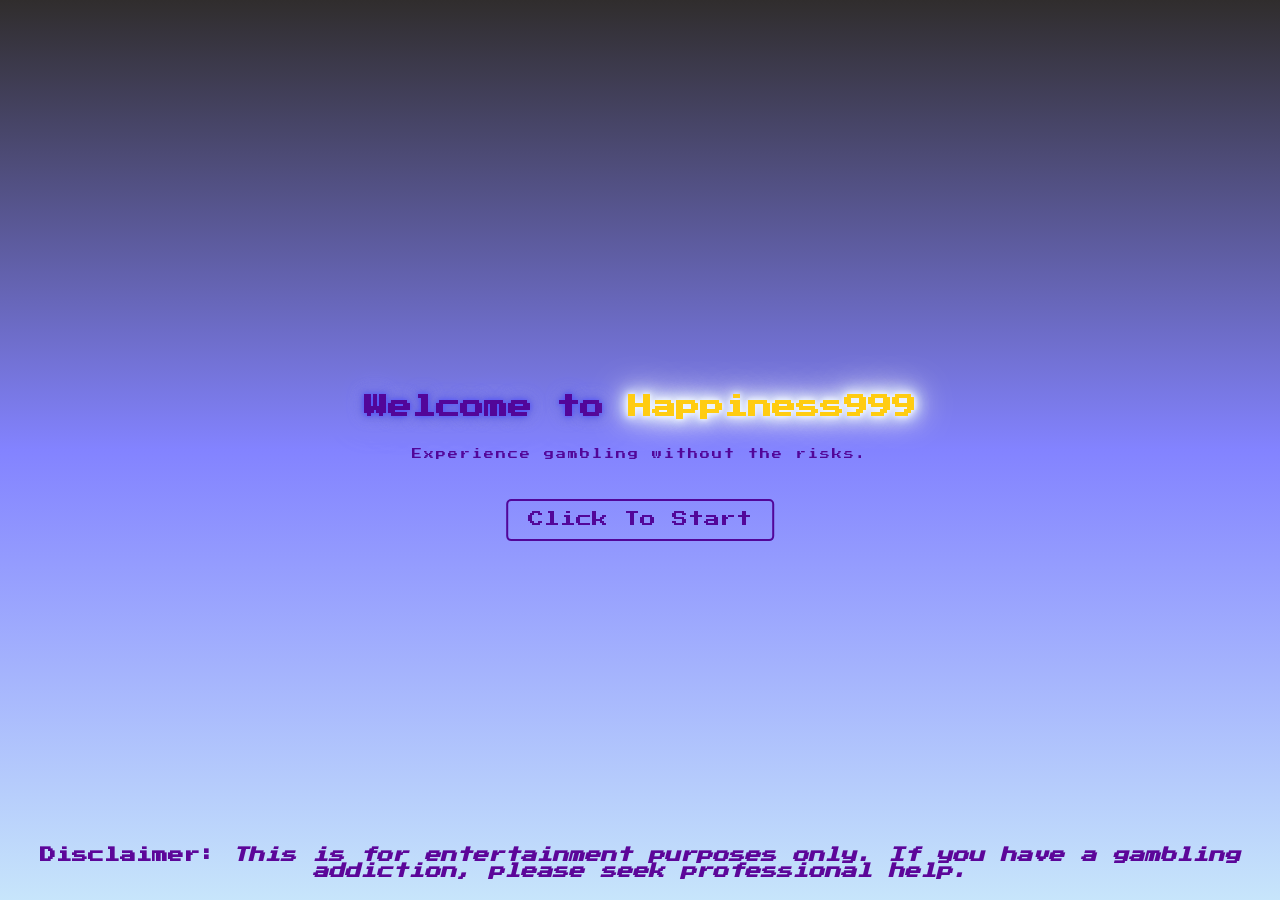
<file: index.html>
<!DOCTYPE html>
<html lang="en">
<head>
    <meta charset="UTF-8">
    <meta name="viewport" content="width=device-width, initial-scale=1.0">
    <title> Happiness999 </title>
    <link rel="stylesheet" href="style.css">
    <link href="https://fonts.googleapis.com/css2?family=Press+Start+2P&display=swap" rel="stylesheet">
    <link href="https://fonts.googleapis.com/css2?family=Anton&family=Bitcount+Grid+Double:wght@100..900&family=Press+Start+2P&display=swap" rel="stylesheet">

</head>
<body>
    <section class="header">
        <div class="textbox">
            <h1 class="title_effect">Welcome to <span class="highlight">Happiness999</span></h1>
            <p class="text">Experience gambling without the risks.</p>
            <br>
            <a href="selection.html"><button class = "btn">Click To Start</button></a>
        </div>
    </section>

        <h4 id="d1"> <b>Disclaimer:</b> <i>This is for entertainment purposes only. If you have a gambling addiction,
        please seek professional help.</i></h4>

</body>
</html>
</file>
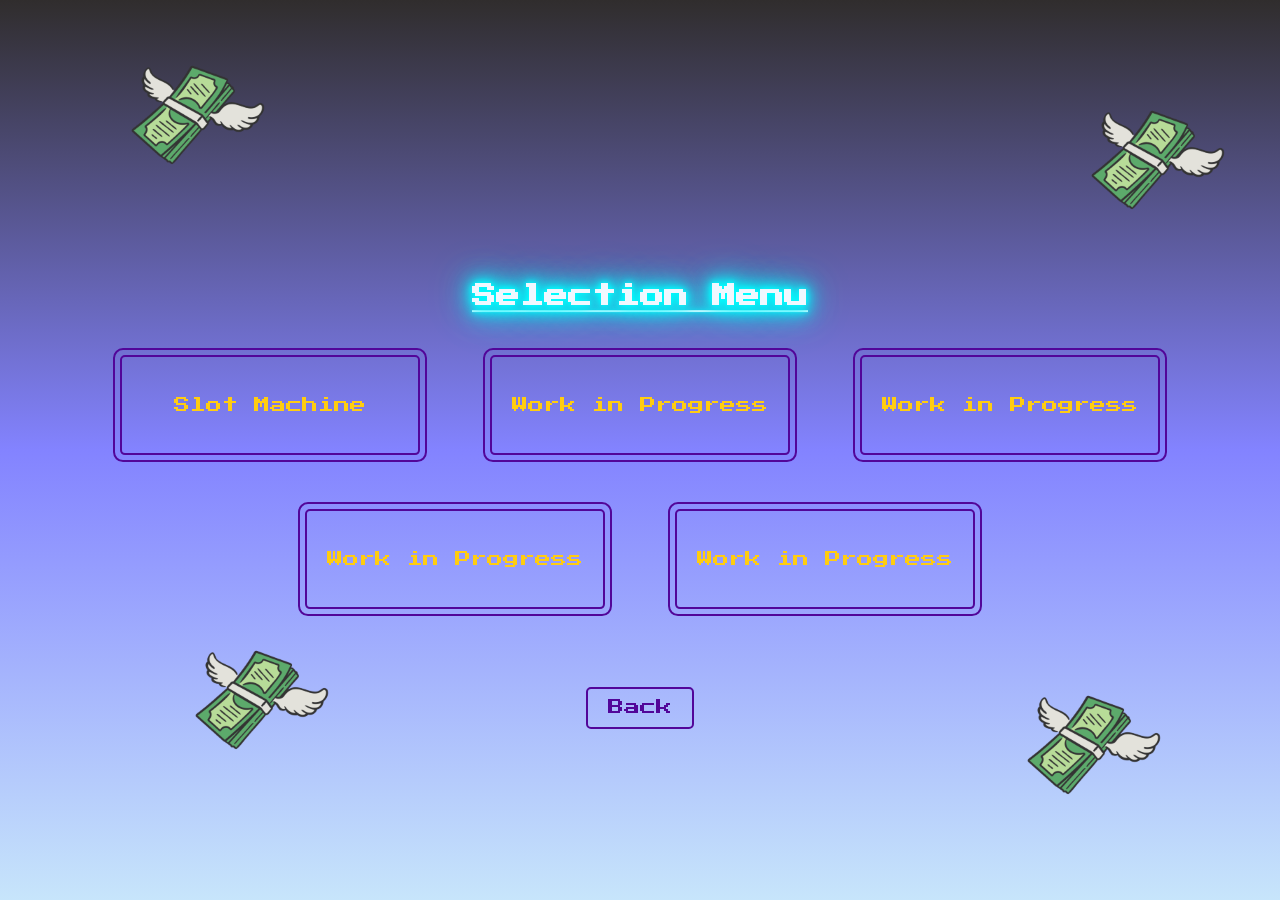
<file: selection.html>
<!DOCTYPE html>
<html lang="en">
<head>
    <meta charset="UTF-8">
    <meta name="viewport" content="width=device-width, initial-scale=1.0">
    <title>Selection Menu</title>
    <link rel = "stylesheet" href="style2.css">
    <link href="https://fonts.googleapis.com/css2?family=Press+Start+2P&display=swap" rel="stylesheet">
    <link href="https://fonts.googleapis.com/css2?family=Anton&family=Bitcount+Grid+Double:wght@100..900&family=Press+Start+2P&display=swap" rel="stylesheet">
</head>
<body>
    <section class="header">
        <div class="textbox">
        <h1 class="title_effect"> Selection Menu </h1> 
            <div class="box"> <a href="Slot_Machine.html"><button class="boxbutton">Slot Machine</button></a></div>
            <div class ="box"><a href="WorkInProgress.html"><button class="boxbutton">Work in Progress</button></a></div>
            <div class = "box"><a href="WorkInProgress.html"><button class="boxbutton">Work in Progress</button></a></div>
            <div class = "box"><a href="WorkInProgress.html"><button class="boxbutton">Work in Progress</button></a></div>
            <div class = "box"><a href="WorkInProgress.html"><button class="boxbutton">Work in Progress</button></a></div>
        </div>

        <a href="index.html"><button class= "btn">Back</button></a>
    </section>

    <div class="picture">
        <img src="Flying_Money.png" class="pic1">
        <img src="Flying_Money.png" class="pic2">
        <img src="Flying_Money.png" class="pic3">
        <img src="Flying_Money.png" class="pic4">
    </div>

     <script src="selection.js"></script>
</body>
</html>
</file>
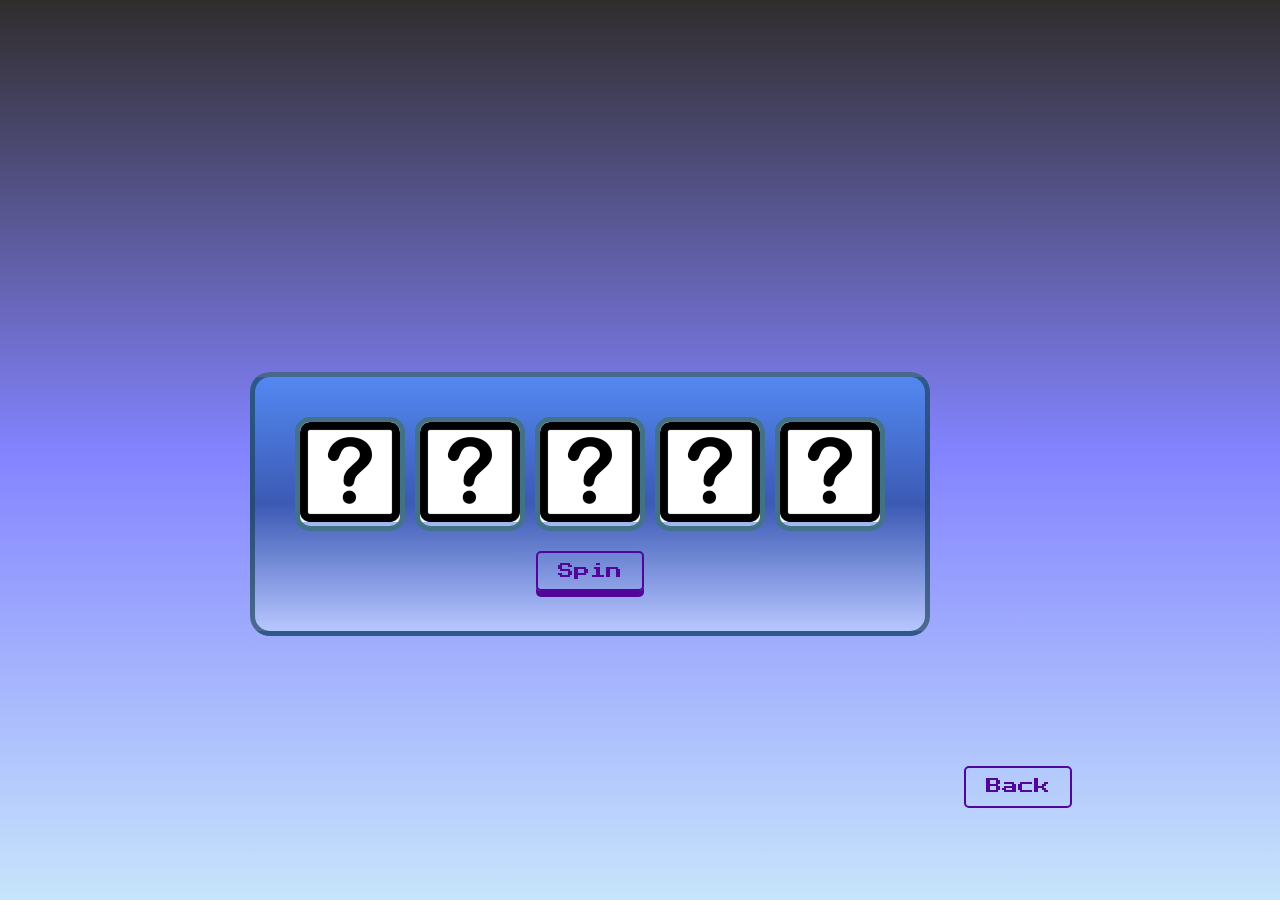
<file: Slot_Machine.html>
<!DOCTYPE html>
<html lang="en">
<head>
    <meta charset="UTF-8">
    <meta name="viewport" content="width=device-width, initial-scale=1.0">
    <title>Slot Machine</title>
    <link rel = "stylesheet" href="style3.css">
    <link href="https://fonts.googleapis.com/css2?family=Press+Start+2P&display=swap" rel="stylesheet">
    <link href="https://fonts.googleapis.com/css2?family=Anton&family=Bitcount+Grid+Double:wght@100..900&family=Press+Start+2P&display=swap" rel="stylesheet">

</head>
<body>
    
<div class="slot-container">

    <p id="result"></p>

    <div class="slot-machine">

        <div class="slot-row">
            <div class="slot-window slot-images"></div>
            <div class="slot-window slot-images"></div>
            <div class="slot-window slot-images"></div>
            <div class="slot-window slot-images"></div>
            <div class="slot-window slot-images"></div>
        </div>

        <div class="slotbtns">
            <button class="spin-btn" onclick="spinReels()">Spin</button>
        </div>

    </div>

</div>

    <div class="textbox">
        <a href="selection.html"><button class= "btn">Back</button></a>
    </div>

    <script src="Slot_Machine.js"></script>
</body>
</html>
</file>
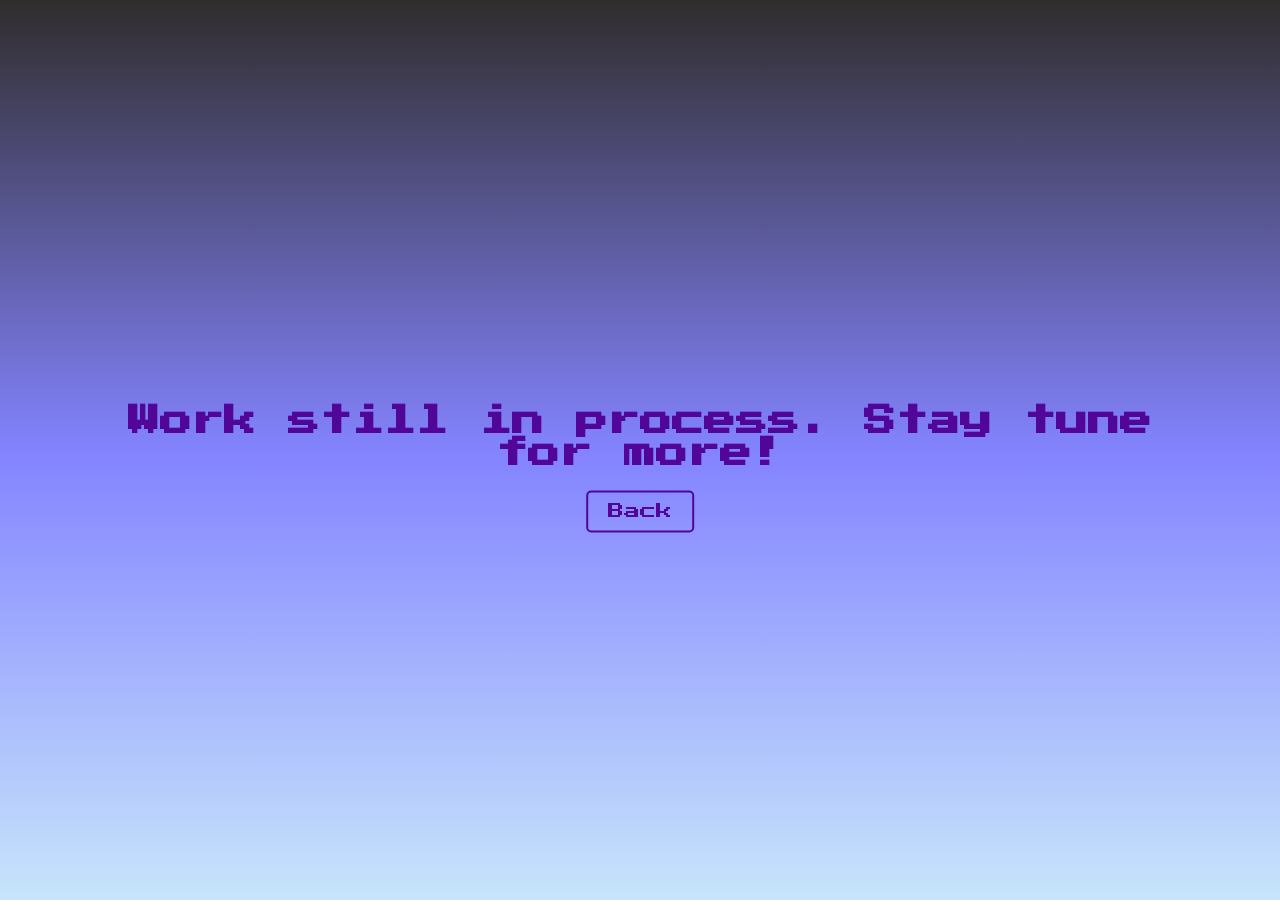
<file: WorkInProgress.html>
<!DOCTYPE html>
<html lang="en">
<head>
    <meta charset="UTF-8">
    <meta name="viewport" content="width=device-width, initial-scale=1.0">
    <title>Work In Progress</title>
    <link rel = "stylesheet" href="style.css">
    <link href="https://fonts.googleapis.com/css2?family=Press+Start+2P&display=swap" rel="stylesheet">
    <link href="https://fonts.googleapis.com/css2?family=Anton&family=Bitcount+Grid+Double:wght@100..900&family=Press+Start+2P&display=swap" rel="stylesheet">

</head>
<body>
    
    <div class="header">
        <div class="textbox">
        <h1>Work still in process. Stay tune for more!</h1>

        <a href="selection.html"><button class="btn">Back</button></a>
        </div>
    </div>

</body>
</html>
</file>
<file: style.css>
/* [[[Index page]]] */
body{
    min-height: 800px;
    background: linear-gradient(to bottom, rgb(48, 45, 45), rgb(131, 131, 255), rgb(199, 229, 251));
    background-repeat: no-repeat;
    background-attachment: fixed;
    display: flex;
    justify-content: center;
    align-items: center;
}

.header{
    min-height: 100vh;
    width: 100%;
    background-position: center;
    background-size: cover;
    position: relative;
}

.title_effect{
    text-shadow: 
    0 0 5px rgb(87, 87, 255),
    0 0 10px rgb(87, 87, 227),
    0 0 15px rgb(111, 111, 219),
    0 0 20px rgb(142, 142, 228),
    0 0 30px rgb(131, 131, 255),
    0 0 40px rgb(131, 131, 255);
}

.highlight{
    color: rgb(255, 204, 17);
    text-shadow: 
    0 0 5px aliceblue,
    0 0 10px aliceblue,
    0 0 15px aliceblue,
    0 0 20px aliceblue,
    0 0 30px aliceblue,
    0 0 40px aliceblue;
}

.textbox{
    width: 90%;
    position: absolute;
    top: 50%;
    left: 50%;
    transform: translate(-50%, -50%);
    font-family: "press start 2p";
    color:rgb(82, 6, 153);
    text-align: center;
}

.text{
    font-size: 10px;
    letter-spacing: 2px;
    border-bottom: 30px solid transparent;
    display: inline-block;
    color: rgb(82, 6, 153);
    font-family: "press start 2p";
    animation: typing 2s steps(40) alternate;
}

@keyframes typing{
    from {width: 0%;}
    to {width: 50%;}
}

.btn{
    display: inline-block;
    padding: 10px 20px;
    font-size: 16px;
    font-family: "press start 2p";
    color: rgb(82, 6, 153);
    background-color: transparent;
    border: 2px solid rgb(82, 6, 153);
    border-radius: 5px;
    cursor: pointer;
    transition: all 0.1s ease;
}

.btn:active {
    background-color: rgb(82, 6, 153);
    color: white;
    transform: scale(0.95);
}

.btn:hover {
    background-color: rgb(82, 6, 153);
    color: white;
    filter: drop-shadow(0 0 10px aliceblue) brightness(1.2);
    text-shadow: 
    0 0 5px gold,
    0 0 10px gold,
    0 0 15px gold,
    0 0 20px gold,
    0 0 30px gold,
    0 0 40px gold;
}

/*Underline animation for button*/
.btn:after{
    content: "";
    display: block;
    width: 0;
    height: 2px;
    background: white;
    transition: width .3s;
}

.btn:hover:after{
    width: 100%;
}


/* disclaimer message */
#d1 {
    text-align: center;
    font-family: "press start 2p";
    color:rgb(92,6,153);
    position: fixed;
    bottom: 0;
    width: 100%;
}
</file>
<file: style2.css>
/* [[[Selection page]]] */
body{
    min-height: 800px;
    background: linear-gradient(to bottom, rgb(48, 45, 45), rgb(131, 131, 255), rgb(199, 229, 251));
    background-repeat: no-repeat;
    background-attachment: fixed;
    display: flex;
    justify-content: center;
    align-items: center;
}

.title_effect{
    color:aliceblue;
    text-decoration: underline;
    text-shadow: 
    0 0 5px cyan,
    0 0 10px cyan,
    0 0 15px cyan,
    0 0 20px cyan,
    0 0 30px cyan,
    0 0 40px cyan;
}

.textbox{
    width: 90%;
    position: absolute;
    top: 50%;
    left: 50%;
    transform: translate(-50%, -50%);
    font-family: "press start 2p";
    color:rgb(82, 6, 153);
    text-align: center;
}


.box{
    width: 300px;
    height: 100px;
    background-color: transparent;
    border: 2px solid rgb(82, 6, 153);
    margin: 20px;
    display: inline-block;
    border-radius: 10px;
    color: white;
    padding:5px;
}

.box:hover{
   transform: scale(1.3);
   transition: transform 0.3s ease;
   filter: drop-shadow(0 0 10px aliceblue) brightness(1.2);
}

.btn{
    display: inline-block;
    padding: 10px 20px;
    font-size: 16px;
    font-family: "press start 2p";
    color: rgb(82, 6, 153);
    background-color: transparent;
    border: 2px solid rgb(82, 6, 153);
    border-radius: 5px;
    cursor: pointer;
    position: relative;
    bottom: -300px;
}

.btn:after{
    content: "";
    display: block;
    width: 0;
    height: 2px;
    background: white;
    transition: width .3s;
}

.btn:hover:after{
    width: 100%;
}

.btn:hover {
    background-color: rgb(82, 6, 153);
    color: white;
}

.boxbutton{
    display: inline-block;
    padding: 10px 20px;
    font-size: 16px;
    font-family: "press start 2p";
    color: rgb(255, 204, 17);
    background-color: transparent;
    border: 2px solid rgb(82, 6, 153);
    border-radius: 5px;
    cursor: pointer;
    width: 300px;
    height: 100px;
    animation: boxbutton 1.5s infinite alternate;
}

@keyframes boxbutton {
  from {
    text-shadow: 0 0 5px whitesmoke, 0 0 10px whitesmoke;
  }
  to {
    text-shadow: 0 0 15px whitesmoke, 0 0 20px whitesmoke, 0 0 25px whitesmoke;
  }
}

.boxbutton:hover {
    background-color: rgb(82, 6, 153);
    color: white;
}


.picture img:hover {
    transition: transform 0.3s ease;
    cursor: pointer;
    filter: drop-shadow(0 0 10px gold) brightness(1.2);
} 

.pic1{
    position:absolute;
    top:75%;
    left:80%;
}

.pic2{
    position:absolute;
    top:10%;
    left:85%;
}

.pic3{
    position:absolute;
    top:5%;
    left:10%;
}

.pic4{
    position:absolute;
    top:70%;
    left:15%;
}

.pop{
    animation: pop 0.5s forwards;
}

@keyframes pop{
    0% {
        transform:scale(1);
        opacity:1;
        filter: drop-shadow(0 0 10px gold) brightness(1.2);
    }
    50% {
        transform:scale(1.5);
        opacity:1;
    }
    100%{
        transform:scale(2);
        opacity: 0;
    }
}
</file>
<file: style3.css>
/* [[[Slot Machine page]]] */
body{
    min-height: 100vh;
    background: linear-gradient(to bottom, rgb(48, 45, 45), rgb(131, 131, 255), rgb(199, 229, 251));
    background-repeat: no-repeat;
    background-attachment: fixed;
    display: flex;
    justify-content: center;
    align-items: center;
}

.slot-container{
    display: flex;
    flex-direction: column;
    align-items: center;
}

#result{
    font-size: 32px;
    font-weight: bold;
    color: gold;
    margin-bottom: 20px;
    min-height: 40px; 
    animation: result 1.5s infinite alternate;
}

@keyframes result{
  from {
    text-shadow: 0 0 5px whitesmoke, 0 0 10px whitesmoke;
  }
  to {
    text-shadow: 0 0 15px whitesmoke, 0 0 20px whitesmoke, 0 0 25px whitesmoke;
  }
}



.textbox{
    position: relative;
    width: 100px;
    height: 100px;
    font-family: "press start 2p";
    color:rgb(82, 6, 153);
}

.slot-row{
    display:flex;
    gap: 10px;
    justify-content: center;
    align-items: center;
    
}

.slot-window {
    width: 200px;
    height: 200px;
    overflow:hidden;
    position:relative;
    border:5px solid rgb(65, 114, 135);
    border-radius: 15px;
    background: linear-gradient(to bottom, rgb(83, 136, 241), rgb(60, 90, 180), rgba(190, 206, 255, 0.8));
}

.slot-machine{
    background: linear-gradient(to bottom, rgb(83, 136, 241), rgb(60, 90, 180), rgba(190, 206, 255, 0.8));
    padding: 40px;
    border:5px solid rgba(28, 69, 94, 0.696);
    border-radius: 20px;
    display: inline-block;
}

.slot-images{
    width: 100%;
    height: 100%;
} 

.slot-images img{
    background-color: white;
}

.slotbtns{
    display: flex;
    gap: 20px;
    justify-content: center;
    margin-top: 20px;
}

.spin-btn{
    display: inline-block;
    padding: 10px 20px;
    font-size: 16px;
    font-family: "press start 2p";
    color: rgb(82, 6, 153);
    background-color: transparent;
    border: 2px solid rgb(82, 6, 153);
    border-radius: 5px;
    cursor: pointer;
    box-shadow: 0 6px rgb(82, 6, 153);
    transition: all 0.1s ease;
}

.spin-btn:active {
    box-shadow: 0 2px rgb(82, 6, 153);
    transform: translateY(4px);
}

.spin-btn:hover {
    background-color: rgb(82, 6, 153);
    color: white;
}

.stop-btn{
    display: inline-block;
    padding: 10px 20px;
    font-size: 16px;
    font-family: "press start 2p";
    color: rgb(82, 6, 153);
    background-color: transparent;
    border: 2px solid rgb(82, 6, 153);
    border-radius: 5px;
    cursor: pointer;
    box-shadow: 0 6px rgb(82, 6, 153);
    transition: all 0.1s ease;
}

.stop-btn:active {
    box-shadow: 0 2px rgb(82, 6, 153);
    transform: translateY(4px);
}

.stop-btn:hover {
    background-color: rgb(64, 5, 119);
    color: white;
}

.btn{
    display: inline-block;
    padding: 10px 20px;
    font-size: 16px;
    font-family: "press start 2p";
    color: rgb(82, 6, 153);
    background-color: transparent;
    border: 2px solid rgb(82, 6, 153);
    border-radius: 5px;
    cursor: pointer;
    position: absolute;
    margin-top: 5%;
    margin-left: 34%;
    bottom: -300px;
}

.btn:hover {
    background-color:  rgb(64, 5, 119);
    color: white;
}

.btn:after{
    content: "";
    display: block;
    width: 0;
    height: 2px;
    background: white;
    transition: width .3s;
}

.btn:hover:after{
    width: 100%;
}
</file>
